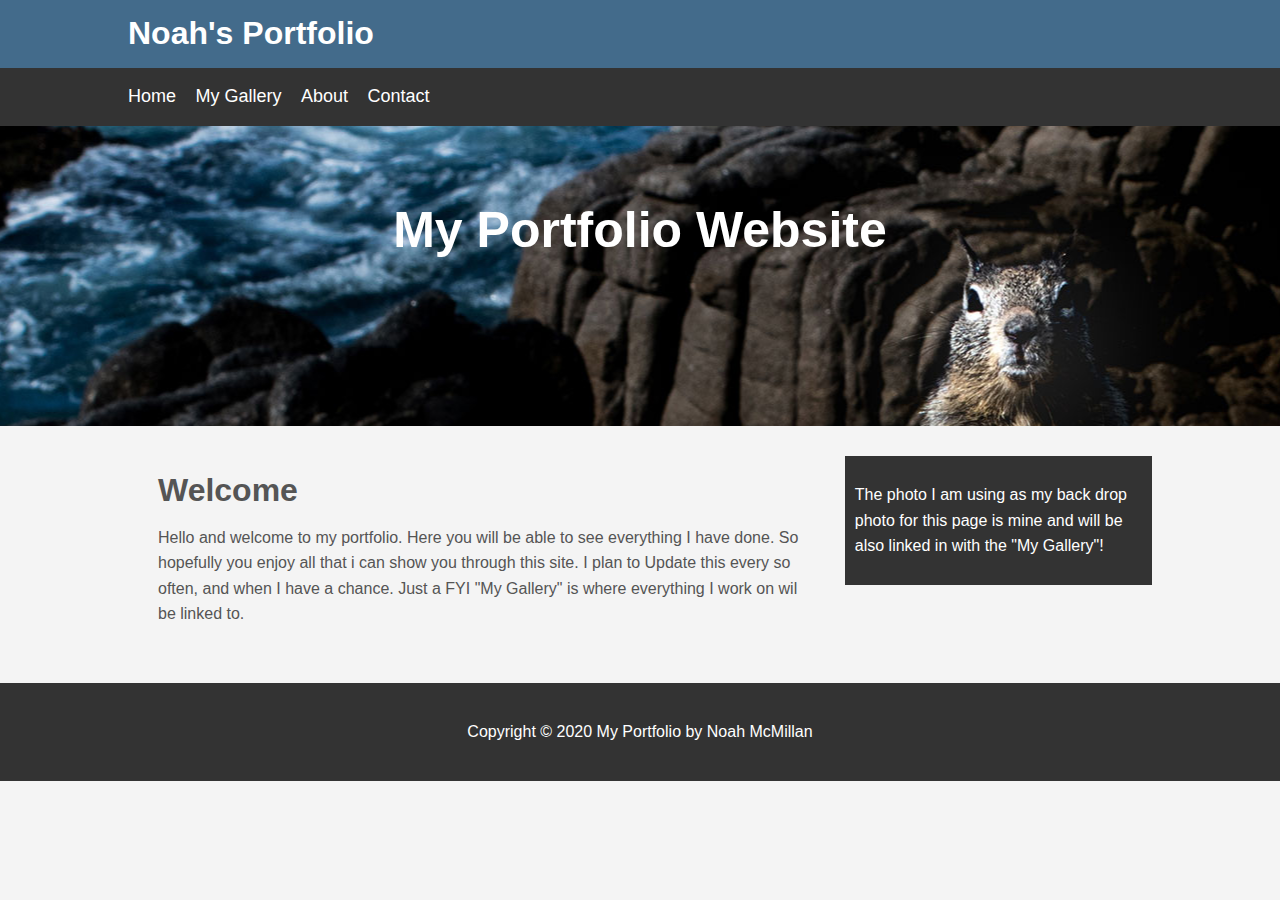
<file: index.html>
<!DOCTYPE html>
<html>
<head>
	<meta charset="utf-8">
	<meta name="viewport" content="width=divice-width">
	<link rel="icon" href="images/Untitled-1.jpg" sizes="64x64" type="image/png">
	<title>Noah's Portfolio|Home</title>
	<link rel="stylesheet" type="text/css" href="css/style.css">
</head>
<body>
	<header id="main-header">
		<div class="container">
			<h1>Noah's Portfolio</h1>
		</div>
	</header>

	<nav id="navbar">
		<div class="container">
			<ul>
				<li><a href="index.html">Home</a></li>
				<li><a href="Stuff.html">My Gallery</a></li>
				<li><a href="About.html">About</a></li>
				<li><a href="contact.html">Contact</a></li>
			</ul>
		</div>
	</nav>

	<section id="showcase">
		<div class="container">
			<h1>My Portfolio Website
			</h1>
		</div>
	</section>

	<div class="container">
		<section id="main">
			<h1>Welcome</h1>
			<p>Hello and welcome to my portfolio. Here you will be able to see
				everything I have done. So hopefully you enjoy all that i can show you through this site. I plan to Update this every so often, and when I have a chance. Just a FYI "My Gallery" is where everything I work on wil be linked to.
			</p>
		</section>
		<aside id="sidebar">
			<p> The photo I am using as my back drop photo for this page is mine and will be also linked in with the "My Gallery"!</p>
		</aside>
	</div>
	<footer id="main-footer">
		<p>Copyright &copy; 2020 My Portfolio by Noah McMillan</p>
	</footer>
</body>
</html>
</file>
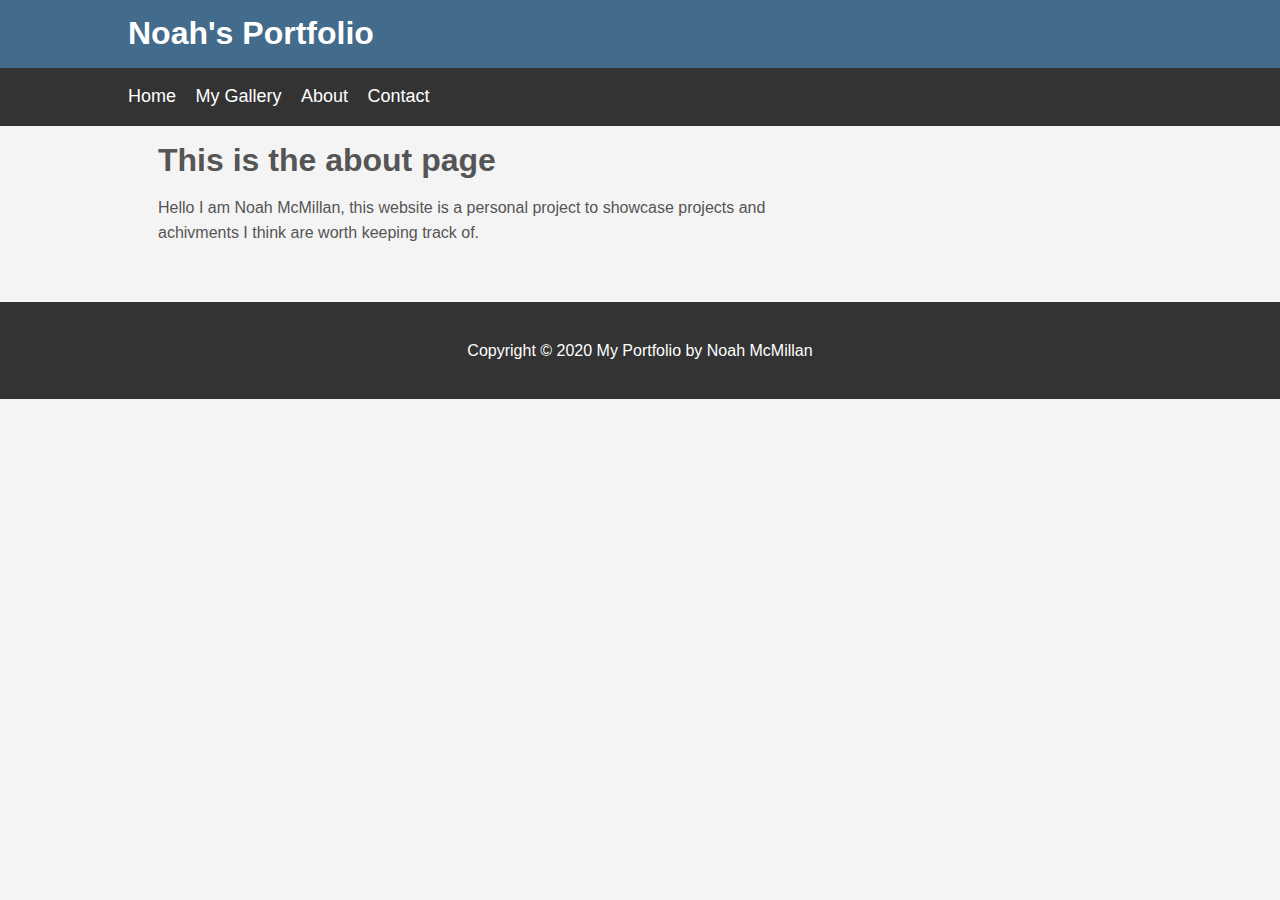
<file: About.html>
<!DOCTYPE html>
<html lang="en">
<head>
    <title>Noah's Portfolio-About</title>
    <link rel="icon" href="images/Untitled-1.jpg" sizes="64x64" type="image/png">
    <link rel="stylesheet" type="text/css" href="css/styleabout.css">
</head>
<body>
    <header id="main-header">
        <div class="container">
			<h1>Noah's Portfolio</h1>
		</div>
    </header>

    <nav id="navbar">
		<div class="container">
			<ul>
        <li><a href="index.html">Home</a></li>
        <li><a href="Stuff.html">My Gallery</a></li>
				<li><a href="About.html">About</a></li>
				<li><a href="contact.html">Contact</a></li>
			</ul>
		</div>
    </nav>
    
    <div class="container">
		<section id="main">
			<h1>This is the about page </h1>
      <p>Hello I am Noah McMillan, this website is a personal project to showcase projects and achivments I think are worth keeping track of.</p>
        </section>
    </div>   
    <footer id="main-footer">
        <p>Copyright &copy; 2020 My Portfolio by Noah McMillan</p>
    </footer>
</body>
</html>
</file>
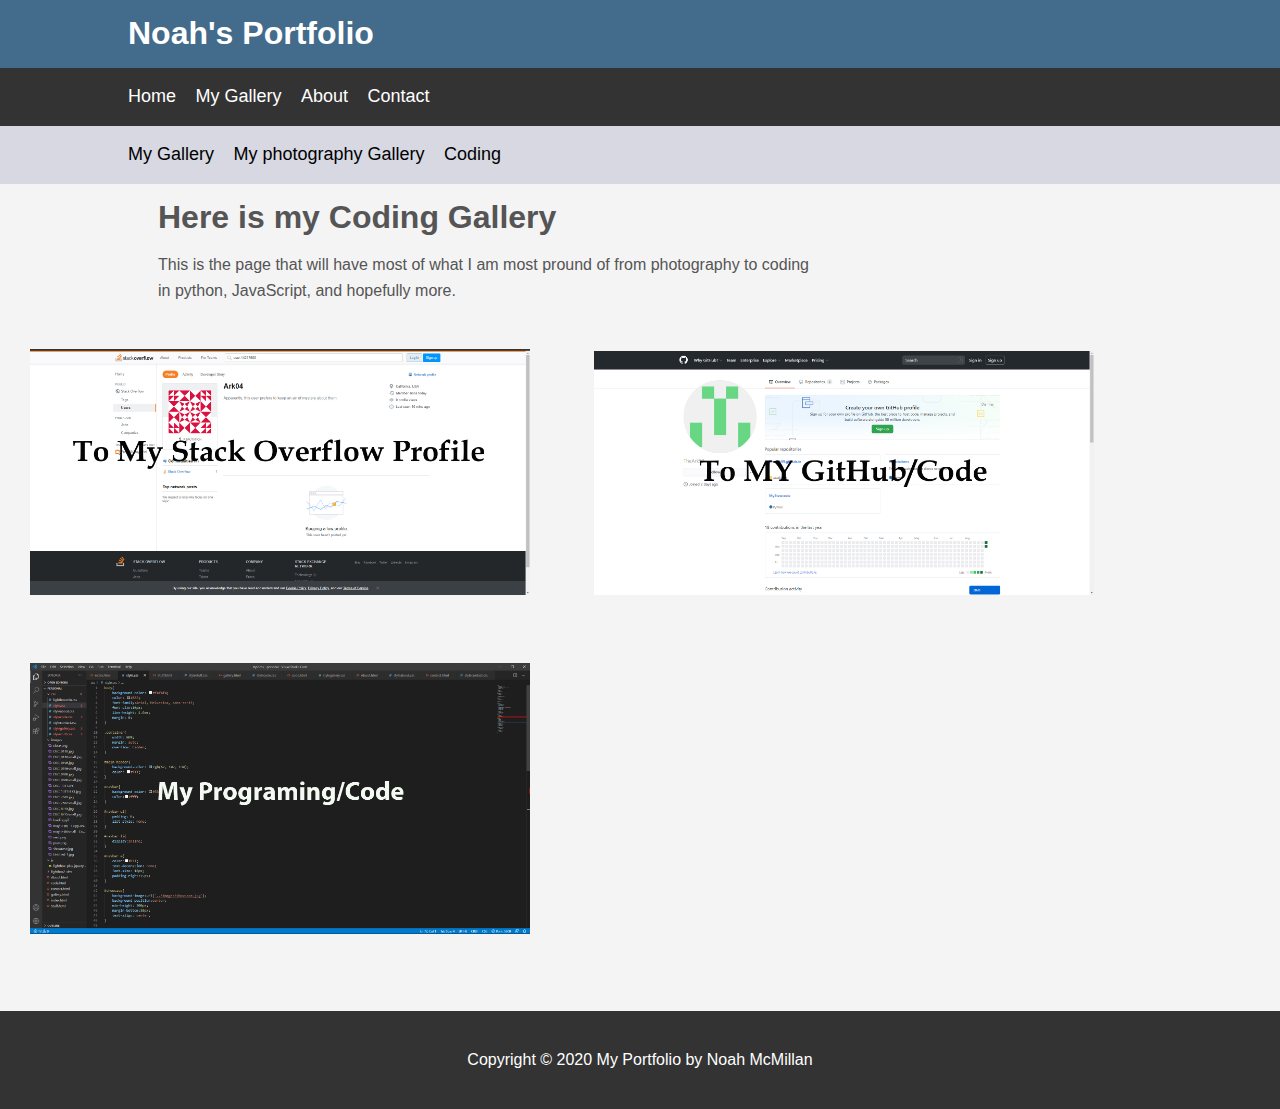
<file: code.html>
<!DOCTYPE html>
<html lang="en">
<head>
    <title>Noah's Portfolio-Stuff-Code</title>
    <link rel="icon" href="images/Untitled-1.jpg" sizes="64x64" type="image/png">
    <link rel="stylesheet" type="text/css" href="css/stylecode.css">
    <link rel="stylesheet" type="text/css" href="css/lightbox.min.css">
    <script src="js/lightbox-plus-jquery.min.js"></script>
</head>
<body>
    <header id="main-header">
        <div class="container">
			<h1>Noah's Portfolio</h1>
		</div>
    </header>

    <nav id="navbar">
		<div class="container">
			<ul>
				<li><a href="index.html">Home</a></li>
				<li><a href="Stuff.html">My Gallery</a></li>
				<li><a href="About.html">About</a></li>
				<li><a href="contact.html">Contact</a></li>
			</ul>
		</div>
    </nav>

    <nav id="navbar2">
		<div class="container">
			<ul>
				<li><a href="Stuff.html">My Gallery</a></li>
        <li><a href="gallery.html">My photography Gallery</a></li>
        <li><a href="code.html">Coding</a></li>
			</ul>
		</div>
    </nav>

    <div class="container">
		<section id="main">
			<h1>Here is my Coding Gallery</h1>
			<p>This is the page that will have most of what I am most pround of from photography to coding in python, JavaScript, and hopefully more.</p>
        </section>
    </div>

    <div class="gallery">
      <a href="https://stackoverflow.com/users/14237688/ark04" target="_blank"><img src="images/stack.jpg"></a>
      <a href ="https://gitlab.com/TheArk99" target="_blank"><img src="images/myprofile.jpg"></a>
      <a href ="exampleshow.html"><img src="images/codejpg.jpg"></a>
    </div>

    <footer id="main-footer">
        <p>Copyright &copy; 2020 My Portfolio by Noah McMillan</p>
    </footer>
</body>
</html>
</file>
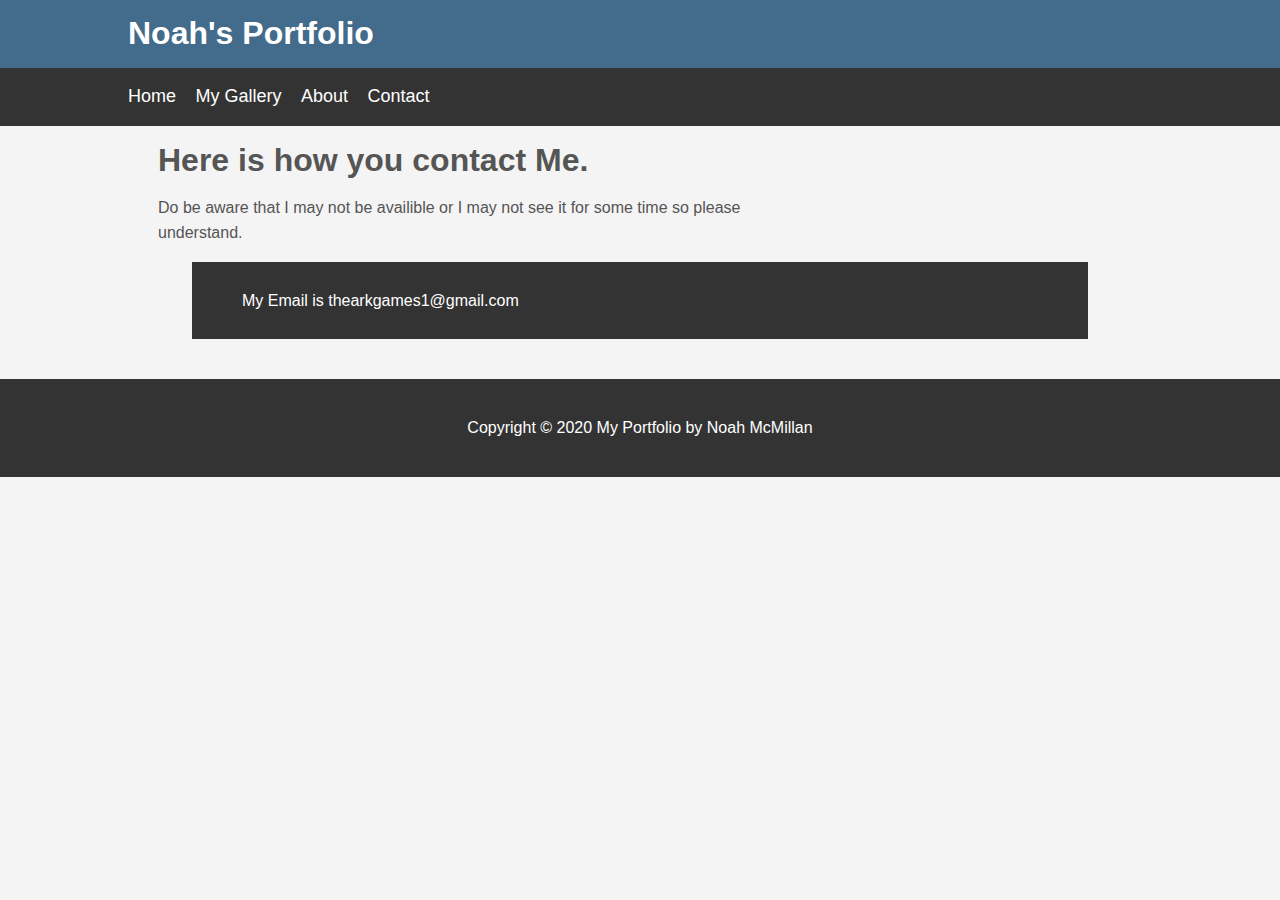
<file: contact.html>
<!DOCTYPE html>
<html lang="en">
<head>
    <title>Noah's Portfolio-Contact</title>
    <link rel="icon" href="images/Untitled-1.jpg" sizes="64x64" type="image/png">
    <link rel="stylesheet" type="text/css" href="css/stylecontact.css">
</head>
<body>
    <header id="main-header">
        <div class="container">
			<h1>Noah's Portfolio</h1>
		</div>
    </header>

    <nav id="navbar">
		<div class="container">
			<ul>
        <li><a href="index.html">Home</a></li>
        <li><a href="Stuff.html">My Gallery</a></li>
				<li><a href="About.html">About</a></li>
				<li><a href="contact.html">Contact</a></li>
			</ul>
		</div>
    </nav>
    
    <div class="container">
		<section id="main">
			<h1>Here is how you contact Me.</h1>
			<p>Do be aware that I may not be availible or I may not see it for some time so please understand.</p>
        </section>
    </div>  
    <div id="contact">
      <ul>
        <li>My Email is thearkgames1@gmail.com</li>
      </ul>
    </div>   
    <footer id="main-footer">
        <p>Copyright &copy; 2020 My Portfolio by Noah McMillan</p>
    </footer>
</body>
</html>
</file>
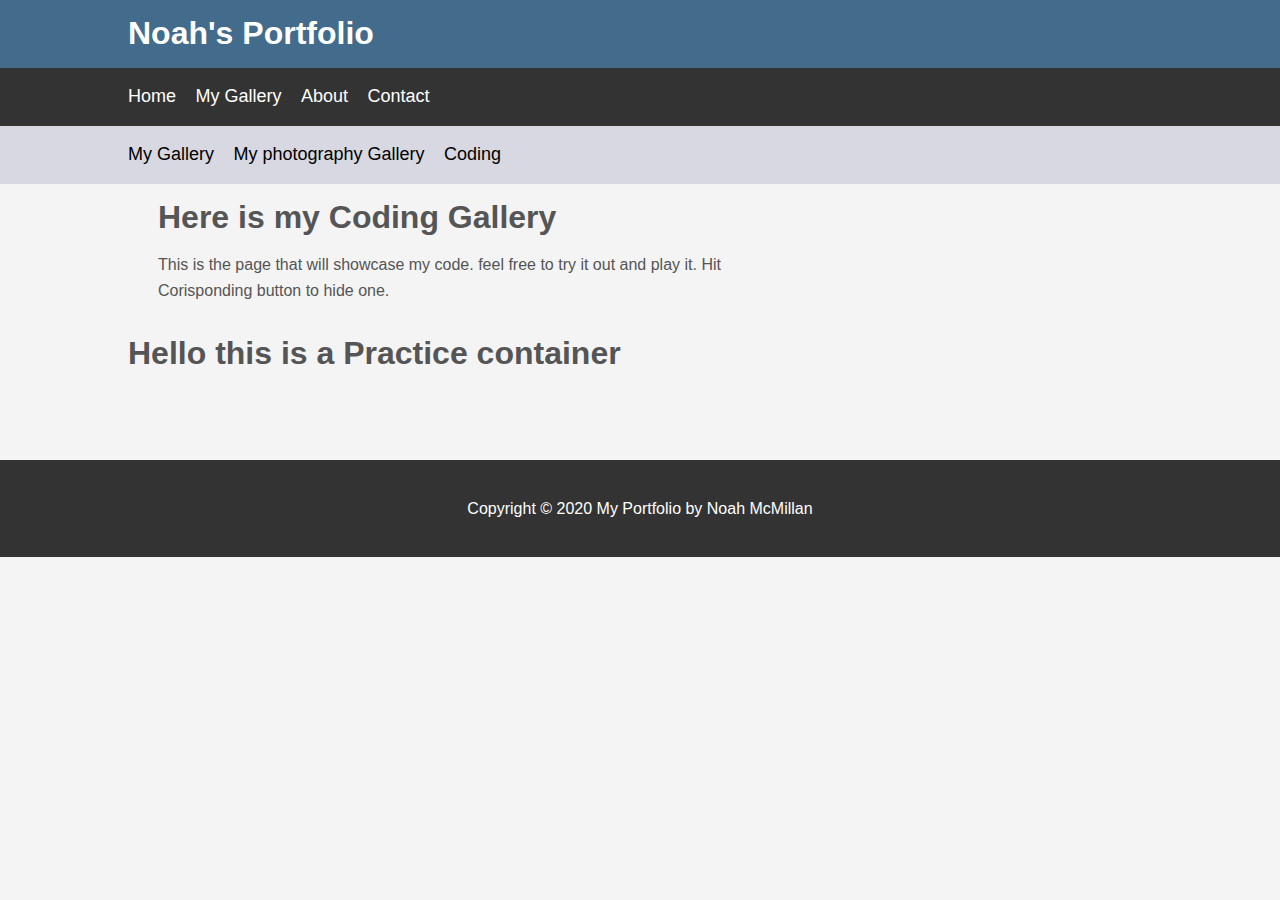
<file: example.html>
<!DOCTYPE html>
<html lang="en">
<head>
    <title>Noah's Portfolio-Stuff-Code</title>
    <link rel="icon" href="images/Untitled-1.jpg" sizes="64x64" type="image/png">
    <link rel="stylesheet" type="text/css" href="css/styleexample.css">
    <link rel="stylesheet" type="text/css" href="css/lightbox.min.css">
    <script src="js/lightbox-plus-jquery.min.js"></script>
</head>
<body>
    <header id="main-header">
        <div class="container">
			<h1>Noah's Portfolio</h1>
		</div>
    </header>

    <nav id="navbar">
		<div class="container">
			<ul>
				<li><a href="index.html">Home</a></li>
				<li><a href="Stuff.html">My Gallery</a></li>
				<li><a href="About.html">About</a></li>
				<li><a href="contact.html">Contact</a></li>
			</ul>
		</div>
    </nav>
    
    <nav id="navbar2">
		<div class="container">
			<ul>
				<li><a href="Stuff.html">My Gallery</a></li>
        <li><a href="gallery.html">My photography Gallery</a></li>
        <li><a href="code.html">Coding</a></li>
			</ul>
		</div>
    </nav>
    
    <div class="container">
		<section id="main">
			<h1>Here is my Coding Gallery</h1>
			<p>This is the page that will showcase my code. feel free to try it out and play it. Hit Corisponding button to hide one.</p>
        </section>
    </div>


    <!-- TESTS -->
    
    <!-- Uneeeded Html for display of projects-->
<!-- <button onclick="myFunction()">Sci calculator</button> -->

<!-- <div id="myDIV">
  <div id="code"></div>
    <div>
      <h1 id="scicalc">This is code for a specialized calculator for Scientific notaitons in class.</h1>
      <p><iframe src="https://trinket.io/embed/python/b0b26c520f" width="100%" height="356" frameborder="0" marginwidth="0" marginheight="0" allowfullscreen></iframe></p>
    </div>
  </div>
</div>

<button onclick="myFunction2()">Combination</button>

<div id="myDIV2">
  <div id="code2">
    <div>
      <h1  id="scram">This is code that is just a combination of things that i used for class for computers.</h1>
      <p><iframe src="https://trinket.io/embed/python/5a798c0abf" width="100%" height="356" frameborder="0" marginwidth="0" marginheight="0" allowfullscreen></iframe></p>
    </div>
</div> -->

<!-- This is a clock -->

<!-- <p>Click the button to display the date.</p>

<button onclick="displayDate()">The time is?</button>

<script>
function displayDate() {
  document.getElementById("demo").innerHTML = Date();
}
</script>

<p id="demo"></p> -->

  <div class="container">
    <h1>Hello this is a Practice container</h1>
    <p id = "somethintg"></p>
  </div>

    <footer id="main-footer">
        <p>Copyright &copy; 2020 My Portfolio by Noah McMillan</p>
    </footer>

    <!-- <script src="js/button_js.js"></script>
    <script src="js/myFunction2.js"></script> -->
    <script src="js/learn.js"></script>

</body>
</html>
</file>
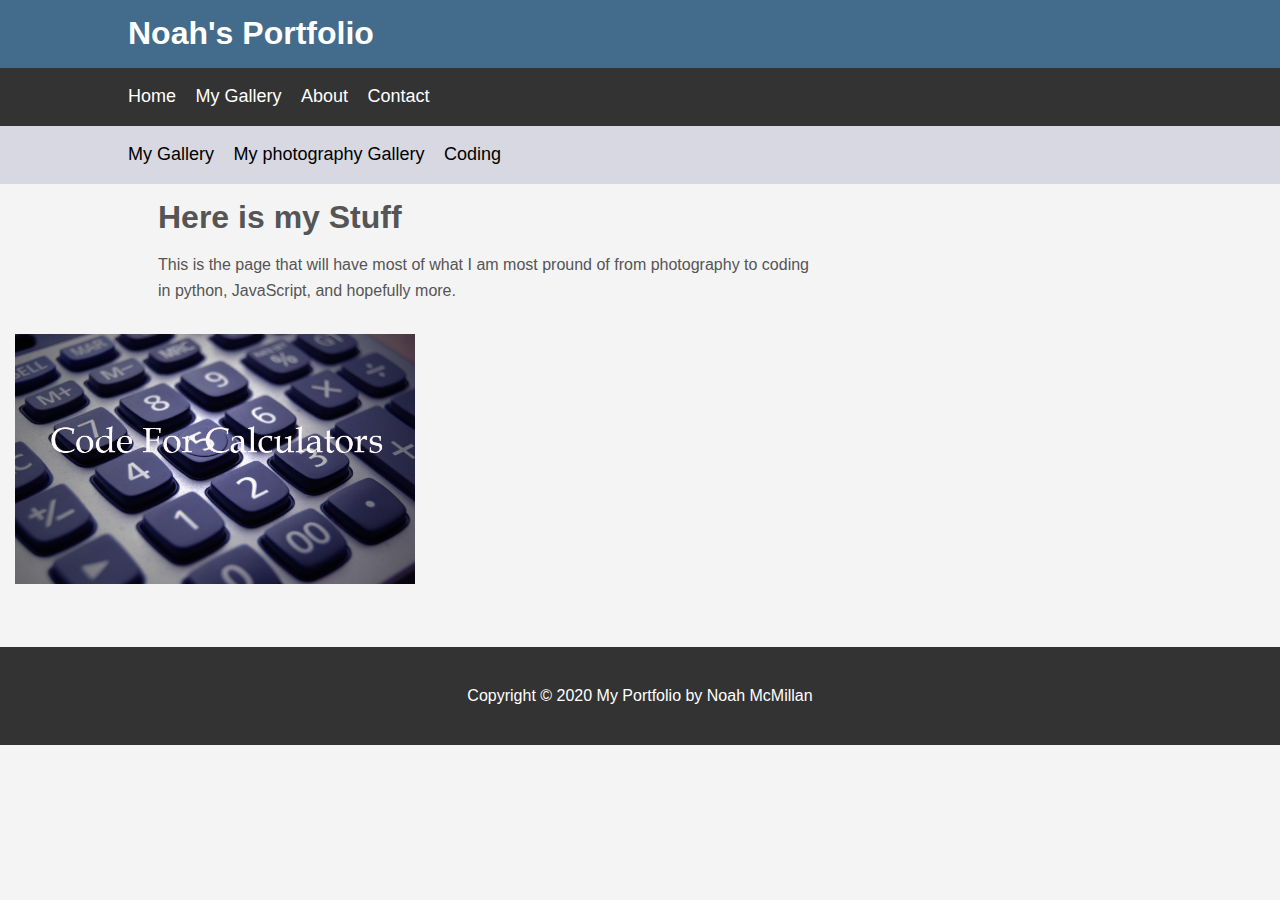
<file: exampleshow.html>
<!DOCTYPE html>
<html lang="en">
<head>
    <title>Noah's Portfolio|Gallery</title>
    <link rel="icon" href="images/Untitled-1.jpg" sizes="64x64" type="image/png">
    <link rel="stylesheet" type="text/css" href="css/styleshowex.css">
</head>
<body>
    <header id="main-header">
        <div class="container">
			<h1>Noah's Portfolio</h1>
		</div>
    </header>

    <nav id="navbar">
		<div class="container">
			<ul>
        <li><a href="index.html">Home</a></li>
        <li><a href="Stuff.html">My Gallery</a></li>
				<li><a href="About.html">About</a></li>
				<li><a href="contact.html">Contact</a></li>
			</ul>
		</div>
    </nav>

      <nav id="navbar2">
      <div class="container">
        <ul>
          <li><a href="Stuff.html">My Gallery</a></li>
          <li><a href="gallery.html">My photography Gallery</a></li>
          <li><a href="code.html">Coding</a></li>
        </ul>
      </div>
      </nav>
      
    <div class="container">
		<section id="main">
			<h1>Here is my Stuff </h1>
			<p>This is the page that will have most of what I am most pround of from photography to coding in python, JavaScript, and hopefully more.</p>
        </section>
    </div>
    
    <div class="gallery">
      <a href="example.html" ><img src="images/calc.jpg"></a>
      <!-- <a href="example.html" ><img src="images/calc.jpg"></a> -->
    </div>
    <footer id="main-footer">
        <p>Copyright &copy; 2020 My Portfolio by Noah McMillan</p>
    </footer>
</body>
</html>
</file>
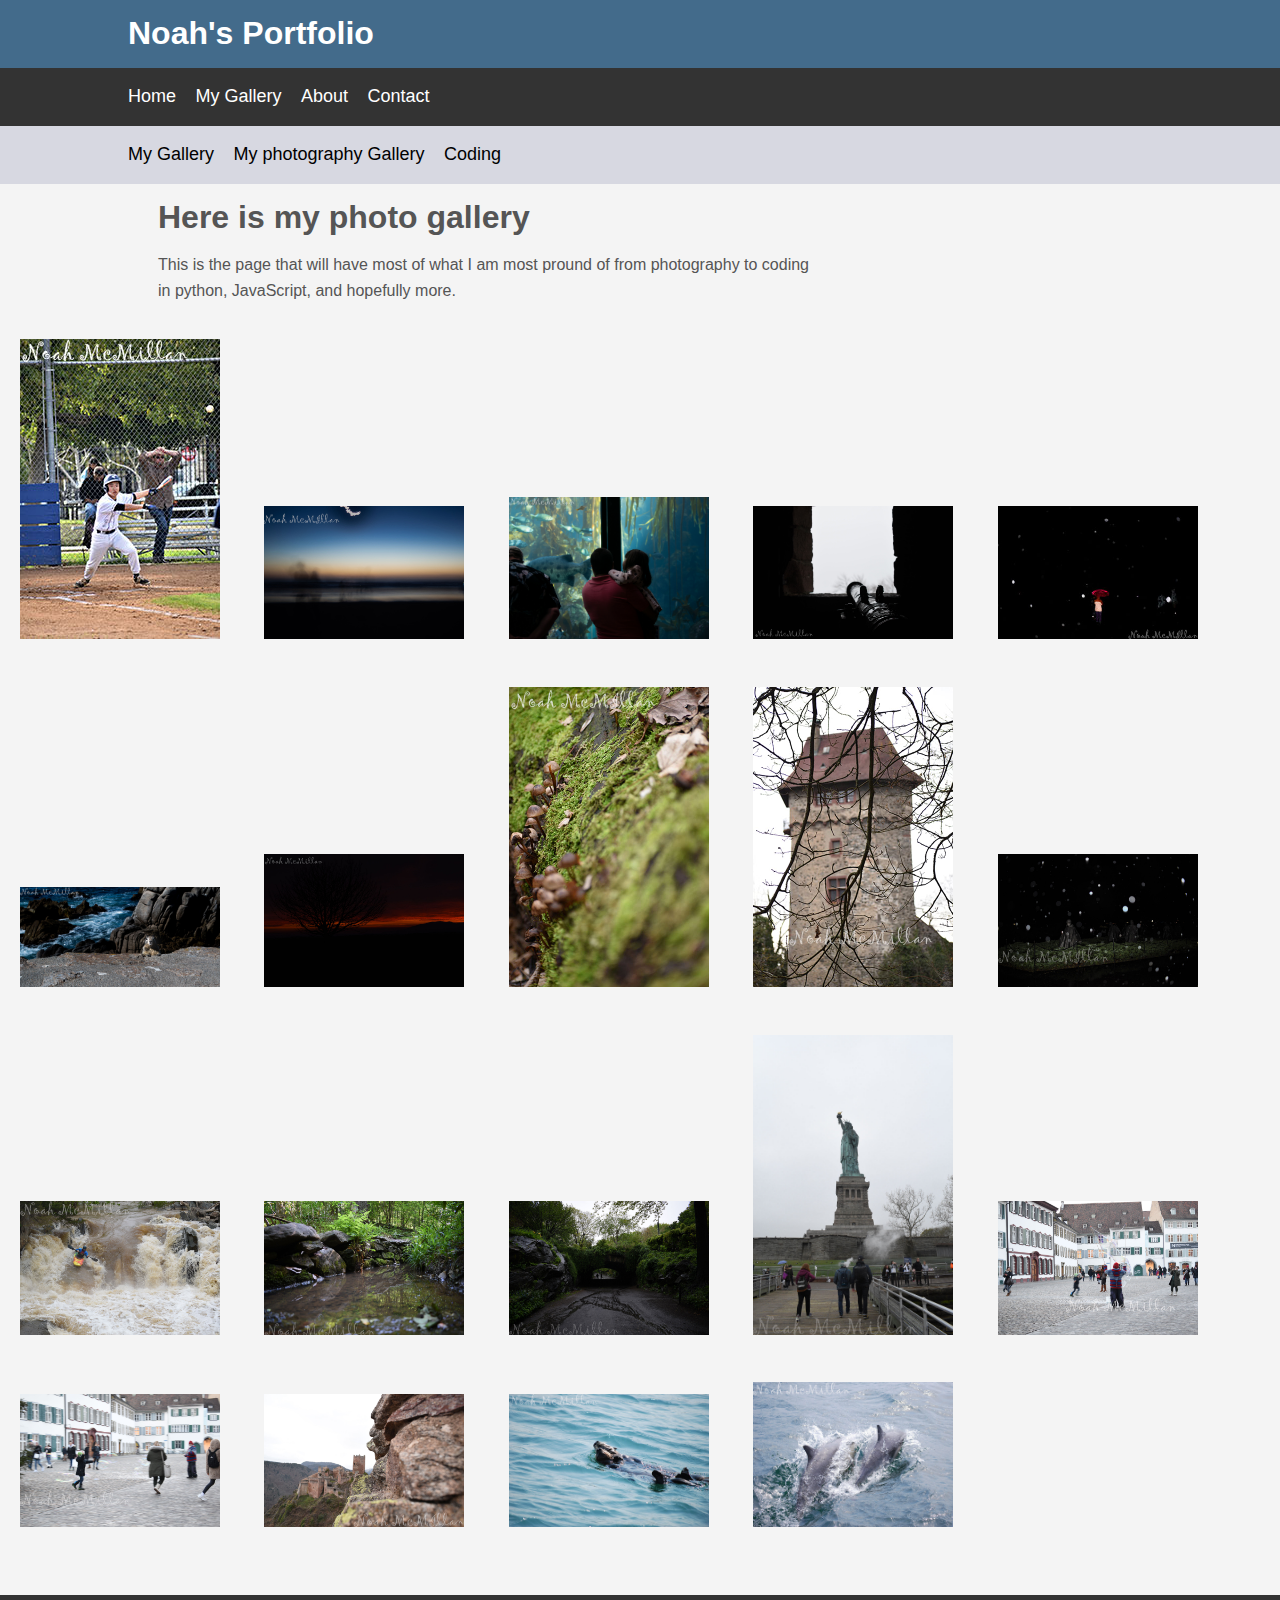
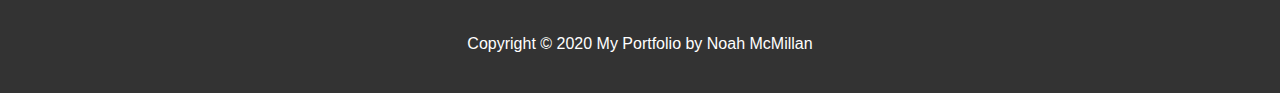
<file: gallery.html>
<!DOCTYPE html>
<html lang="en">
<head>
    <title>Noah's Portfolio-Stuff-Gallery</title>
    <link rel="icon" href="images/Untitled-1.jpg" sizes="64x64" type="image/png">
    <link rel="stylesheet" type="text/css" href="css/stylegallery.css">
    <link rel="stylesheet" type="text/css" href="css/lightbox.min.css">
    <script src="js/lightbox-plus-jquery.min.js"></script>
</head>
<body>
    <header id="main-header">
        <div class="container">
			<h1>Noah's Portfolio</h1>
		</div>
    </header>

    <nav id="navbar">
		<div class="container">
			<ul>
				<li><a href="index.html">Home</a></li>
				<li><a href="Stuff.html">My Gallery</a></li>
				<li><a href="About.html">About</a></li>
				<li><a href="contact.html">Contact</a></li>
			</ul>
		</div>
    </nav>

    <nav id="navbar2">
		<div class="container">
			<ul>
        <li><a href="Stuff.html">My Gallery</a></li>
        <li><a href="gallery.html">My photography Gallery</a></li>
				<li><a href="code.html">Coding</a></li>
			</ul>
		</div>
    </nav>

    <div class="container">
		<section id="main">
			<h1>Here is my photo gallery</h1>
			<p>This is the page that will have most of what I am most pround of from photography to coding in python, JavaScript, and hopefully more.</p>
        </section>
    </div>

    <div class="gallery">
      <a href="images/baseBall.jpg" data-lightbox="mygallery"><img src="images/baseBallSmall.jpg"></a>
      <a href="images/DSC_0313.jpg" data-lightbox="mygallery"><img src="images/DSC_0313small.jpg"></a>
      <a href="images/DSC_0118.jpg" data-lightbox="mygallery"><img src="images/DSC_0118small.jpg"></a>
      <a href="images/DSC_0763.jpg" data-lightbox="mygallery"><img src="images/DSC_0763small.jpg"></a>
      <a href="images/person.jpg" data-lightbox="mygallery"><img src="images/personsmall.jpg"></a>
      <a href="images/DSC_0196.jpg" data-lightbox="mygallery"><img src="images/DSC_0196small.jpg"></a>
      <a href="images/DSC_0699.jpg" data-lightbox="mygallery"><img src="images/DSC_0699small.jpg"></a>
      <a href="images/DSC_0539.jpg" data-lightbox="mygallery"><img src="images/DSC_0539small.jpg"></a>
      <a href="images/DSC_0548.jpg" data-lightbox="mygallery"><img src="images/DSC_0548small.jpg"></a>
      <a href="images/DSC_3869 (2).jpg" data-lightbox="mygallery"><img src="images/DSC_3869 (2)small.jpg"></a>
      <a href="images/DSC_3756.jpg" data-lightbox="mygallery"><img src="images/DSC_3756small.jpg"></a>
      <a href="images/DSC_3582.jpg" data-lightbox="mygallery"><img src="images/DSC_3582small.jpg"></a>
      <a href="images/DSC_3510.jpg" data-lightbox="mygallery"><img src="images/DSC_3510small.jpg"></a>
      <a href="images/DSC_3499.jpg" data-lightbox="mygallery"><img src="images/DSC_3499small.jpg"></a>
      <a href="images/DSC_1155.jpg" data-lightbox="mygallery"><img src="images/DSC_1155small.jpg"></a>
      <a href="images/DSC_1140.jpg" data-lightbox="mygallery"><img src="images/DSC_1140small.jpg"></a>
      <a href="images/DSC_1002.jpg" data-lightbox="mygallery"><img src="images/DSC_1002small.jpg"></a>
      <a href="images/DSC_0370.jpg" data-lightbox="mygallery"><img src="images/DSC_0370small.jpg"></a>
      <a href="images/222.jpg" data-lightbox="mygallery"><img src="images/222small.jpg"></a>
    </div>
    <footer id="main-footer">
        <p>Copyright &copy; 2020 My Portfolio by Noah McMillan</p>
    </footer>
</body>
</html>
</file>
<file: css/style.css>
body{
	background-color: #f4f4f4;
	color: #555;
	font-family:Arial, Helvetica, sans-serif;
	font-size:16px;
	line-height: 1.6em;
	margin: 0;
}

.container{
	width: 80%;
	margin: auto;
	overflow: hidden;
}

#main-header{
	background-color: rgb(67, 107, 139);
	color: #fff;
}

#navbar{
	background-color: #333;
	color:#fff;
}

#navbar ul{
	padding: 0;
	list-style: none;
}

#navbar li{
	display:inline;
}

#navbar a{
	color:#fff;
	text-decoration: none;
	font-size: 18px;
	padding-right:15px;
}

#showcase{
	background-image:url('../images/showcase.jpg');
	background-position:center;
	min-height: 300px;
	margin-bottom:30px;
	text-align: center;
}

#showcase h1{
	color: #fff;
	font-size: 50px;
	line-height: 1.6em;
	padding-top:30px;
}

#main{
	float: left;
	width: 70%;
	padding:0 30px;
	box-sizing: border-box;
}

#sidebar{
	float:right;
	width:30%;
	background: #333;
	color:#fff; 
	padding:10px;
	box-sizing: border-box;
} 

#main-footer{
	background: #333;
	color:#fff;
	text-align: center;
	padding:20px;
	margin-top:40px;
}

@media(max-width:600px){
	#main{		
		width: 100%;
		float: none;
	}

	#sidebar{
		width: 100%;
		float: none;
	}
}
</file>
<file: css/styleabout.css>
body{
	background-color: #f4f4f4;
	color: #555;
	font-family:Arial, Helvetica, sans-serif;
	font-size:16px;
	line-height: 1.6em;
	margin: 0;
}

.container{
	width: 80%;
	margin: auto;
	overflow: hidden;
}

#main-header{
	background-color: rgb(67, 107, 139);
	color: #fff;
}

#navbar{
	background-color: #333;
	color:#fff;
}

#navbar ul{
	padding: 0;
	list-style: none;
}

#navbar li{
	display:inline;
}

#navbar a{
	color:#fff;
	text-decoration: none;
	font-size: 18px;
	padding-right:15px;
}


#main{
	float: left;
	width: 70%;
	padding:0 30px;
	box-sizing: border-box;
}

#sidebar{
	float:right;
	width:30%;
	background: #333;
	color:#fff; 
	padding:10px;
	box-sizing: border-box;
} 

#main-footer{
	background: #333;
	color:#fff;
	text-align: center;
	padding:20px;
	margin-top:40px;
}

@media(max-width:600px){
	#main{		
		width: 100%;
		float: none;
	}
}
</file>
<file: css/stylecode.css>
body{
	background-color: #f4f4f4;
	color: #555;
	font-family:Arial, Helvetica, sans-serif;
	font-size:16px;
	line-height: 1.6em;
	margin: 0;
}

.container{
	width: 80%;
	margin: auto;
	overflow: hidden;
}

#main-header{
	background-color: rgb(67, 107, 139);
	color: #fff;
}

#navbar{
	background-color: #333;
	color:#fff;
}

#navbar ul{
	padding: 0;
	list-style: none;
}

#navbar li{
	display:inline;
}

#navbar a{
	color:#fff;
	text-decoration: none;
	font-size: 18px;
	padding-right:15px;
}

#navbar2{
	background-color: rgba(204, 205, 218, 0.719);
	color:#fff;
}

#navbar2 ul{
	padding: 0;
	list-style: none;
}

#navbar2 li{
	display:inline;
}

#navbar2 a{
	color:rgb(0, 0, 0);
	text-decoration: none;
	font-size: 18px;
	padding-right:15px;
}

#main{
	float: left;
	width: 70%;
	padding:0 30px;
	box-sizing: border-box;
}

#sidebar{
	float:right;
	width:30%;
	background: #333;
	color:#fff; 
	padding:10px;
	box-sizing: border-box;
} 
.galleryP{
    margin: 10 50px;
}

.gallery img{
    transition: 1s;
    padding: 30px;
    width: 500px;
}

.gallery img:hover {
    filter: grayscale(10%);
    transform: scale(1.1);
}
#main-footer{
	background: #333;
	color:#fff;
	text-align: center;
	padding:20px;
	margin-top:40px;
}

@media(max-width:600px){
	#main{		
		width: 100%;
		float: none;
	}
}
</file>
<file: css/stylecontact.css>
body{
	background-color: #f4f4f4;
	color: #555;
	font-family:Arial, Helvetica, sans-serif;
	font-size:16px;
	line-height: 1.6em;
	margin: 0;
}

.container{
	width: 80%;
	margin: auto;
	overflow: hidden;
}

#main-header{
	background-color: rgb(67, 107, 139);
	color: #fff;
}

#navbar{
	background-color: #333;
	color:#fff;
}

#navbar ul{
	padding: 0;
	list-style: none;
}

#navbar li{
	display:inline;
}

#navbar a{
	color:#fff;
	text-decoration: none;
	font-size: 18px;
	padding-right:15px;
}


#main{
	float: left;
	width: 70%;
	padding:0 30px;
	box-sizing: border-box;
}

#sidebar{
	float:right;
	width:30%;
	background: #333;
	color:#fff; 
	padding:10px;
	box-sizing: border-box;
} 

#contact{
	padding:10px;
    background-color: #333;
	color:#fff;
	width: 70%;
	box-sizing: border-box;
	margin: auto;
	overflow: hidden;
}

#contact ul{
	list-style: none;
	
}
#main-footer{
	background: #333;
	color:#fff;
	text-align: center;
	padding:20px;
	margin-top:40px;
}

@media(max-width:600px){
	#main{		
		width: 100%;
		float: none;
	}
}
</file>
<file: css/styleexample.css>
body{
	background-color: #f4f4f4;
	color: #555;
	font-family:Arial, Helvetica, sans-serif;
	font-size:16px;
	line-height: 1.6em;
	margin: 0;
}

.container{
	width: 80%;
	margin: auto;
	overflow: hidden;
}

#main-header{
	background-color: rgb(67, 107, 139);
	color: #fff;
}

#navbar{
	background-color: #333;
	color:#fff;
}

#navbar ul{
	padding: 0;
	list-style: none;
}

#navbar li{
	display:inline;
}

#navbar a{
	color:#fff;
	text-decoration: none;
	font-size: 18px;
	padding-right:15px;
}

#navbar2{
	background-color: rgba(204, 205, 218, 0.719);
	color:#fff;
}

#navbar2 ul{
	padding: 0;
	list-style: none;
}

#navbar2 li{
	display:inline;
}

#navbar2 a{
	color:rgb(0, 0, 0);
	text-decoration: none;
	font-size: 18px;
	padding-right:15px;
}

#main{
	float: left;
	width: 70%;
	padding:0 30px;
	box-sizing: border-box;
}

#sidebar{
	float:right;
	width:30%;
	background: #333;
	color:#fff; 
	padding:10px;
	box-sizing: border-box;
} 
.galleryP{
    margin: 10 50px;
}

.gallery img{
    transition: 1s;
    padding: 30px;
    width: 500px;
}

.gallery img:hover {
    filter: grayscale(10%);
    transform: scale(1.1);
}

#code{
	padding: 30px;
}

#code2{
	padding: 30px;
}

#scicalc{
	float: left;
	padding:0 30px;
	box-sizing: border-box;
}

#scram{
	float: left;
	padding:0 30px;
	box-sizing: border-box;
}

#MyDIV2{
	float: left;
	padding: 0 30px;
	filter: grayscale(50%);
	font: Arial;
}

#somethintg{
	color: rgb(0, 0, 0);
	background-color:rgb(1, 1, 255);
	float: left;
	width: 70% , 70%;
	padding:0 30px;
	box-sizing: border-box;
}

#main-footer{
	background: #333;
	color:#fff;
	text-align: center;
	padding:20px;
	margin-top:40px;
}

@media(max-width:600px){
	#main{		
		width: 100%;
		float: none;
	}
}
</file>
<file: css/styleshowex.css>
body{
	background-color: #f4f4f4;
	color: #555;
	font-family:Arial, Helvetica, sans-serif;
	font-size:16px;
	line-height: 1.6em;
	margin: 0;
}

.container{
	width: 80%;
	margin: auto;
	overflow: hidden;
}

#main-header{
	background-color: rgb(67, 107, 139);
	color: #fff;
}

#navbar{
	background-color: #333;
	color:#fff;
}

#navbar ul{
	padding: 0;
	list-style: none;
}

#navbar li{
	display:inline;
}

#navbar a{
	color:#fff;
	text-decoration: none;
	font-size: 18px;
	padding-right:15px;
}

#navbar2{
	background-color: rgba(204, 205, 218, 0.719);
	color:#fff;
}

#navbar2 ul{
	padding: 0;
	list-style: none;
}

#navbar2 li{
	display:inline;
}

#navbar2 a{
	color:rgb(0, 0, 0);
	text-decoration: none;
	font-size: 18px;
	padding-right:15px;
}


#main{
	float: left;
	width: 70%;
	padding:0 30px;
	box-sizing: border-box;
}

#sidebar{
	float:right;
	width:30%;
	background: #333;
	color:#fff; 
	padding:10px;
	box-sizing: border-box;
} 
.gallery{
    margin: 10 50px;
}

.gallery img{
    transition: 1s;
    padding: 15px;
    width: 400px;
}

.gallery img:hover {
    filter: grayscale(25%);
	transform: scale(1.1);
}

#main-footer{
	background: #333;
	color:#fff;
	text-align: center;
	padding:20px;
	margin-top:40px;
}

@media(max-width:600px){
	#main{		
		width: 100%;
		float: none;
	}
}
</file>
<file: css/stylegallery.css>
body{
	background-color: #f4f4f4;
	color: #555;
	font-family:Arial, Helvetica, sans-serif;
	font-size:16px;
	line-height: 1.6em;
	margin: 0;
}

.container{
	width: 80%;
	margin: auto;
	overflow: hidden;
}

#main-header{
	background-color: rgb(67, 107, 139);
	color: #fff;
}

#navbar{
	background-color: #333;
	color:#fff;
}

#navbar ul{
	padding: 0;
	list-style: none;
}

#navbar li{
	display:inline;
}

#navbar a{
	color:#fff;
	text-decoration: none;
	font-size: 18px;
	padding-right:15px;
}

#navbar2{
	background-color: rgba(204, 205, 218, 0.719);
	color:#fff;
}

#navbar2 ul{
	padding: 0;
	list-style: none;
}

#navbar2 li{
	display:inline;
}

#navbar2 a{
	color:rgb(0, 0, 0);
	text-decoration: none;
	font-size: 18px;
	padding-right:15px;
}

#main{
	float: left;
	width: 70%;
	padding:0 30px;
	box-sizing: border-box;
}

#sidebar{
	float:right;
	width:30%;
	background: #333;
	color:#fff; 
	padding:10px;
	box-sizing: border-box;
} 
.gallery{
	margin: 10 50px;
}

.gallery img{
    transition: 1s;
    padding: 20px;
    width: 200px;
}

.gallery img:hover {
    filter: grayscale(100%);
    transform: scale(1.1);
}
#main-footer{
	background: #333;
	color:#fff;
	text-align: center;
	padding:20px;
	margin-top:40px;
}

@media(max-width:600px){
	#main{		
		width: 100%;
		float: none;
	}
}
</file>
